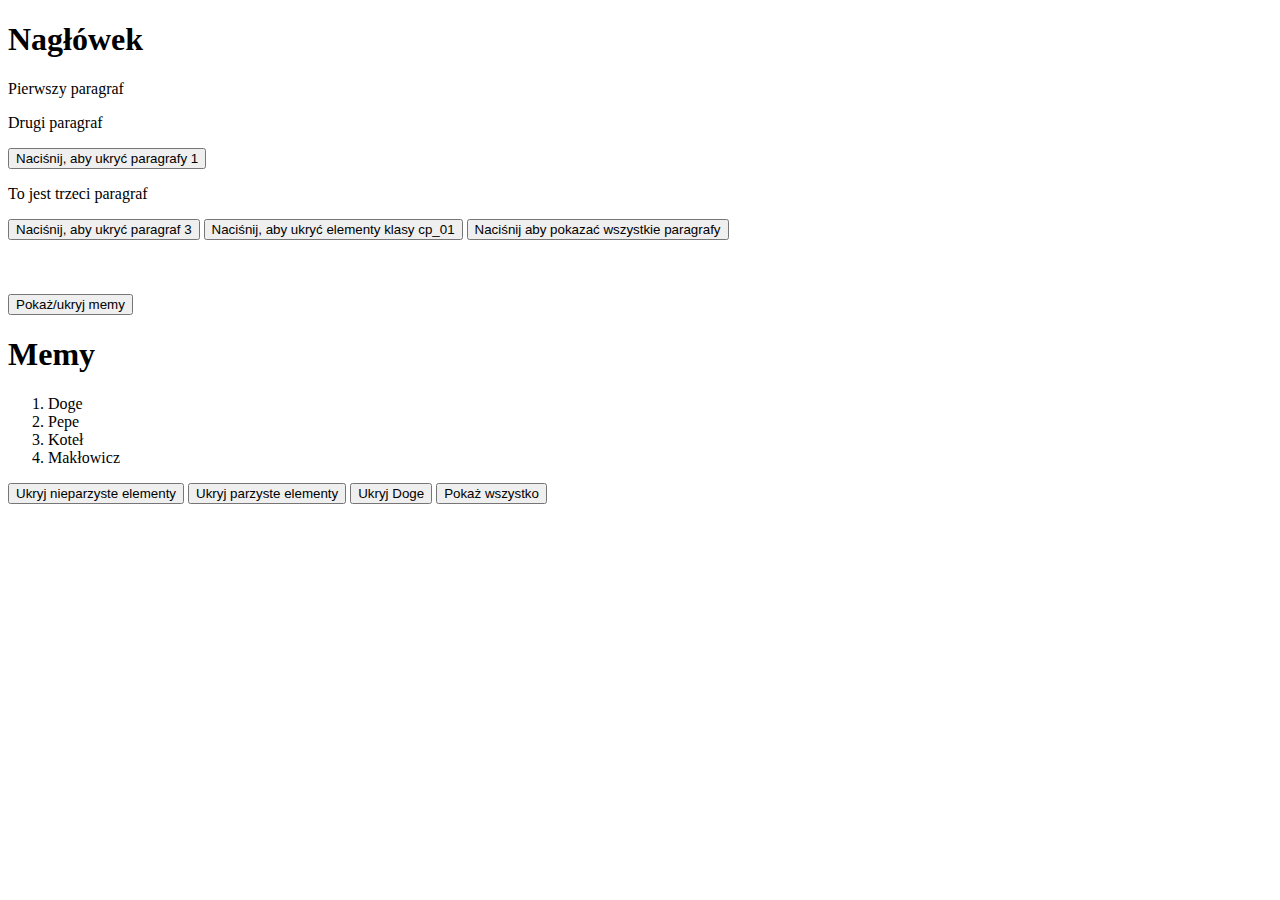
<file: index.html>
<!DOCTYPE html>
<html lang="en">
  <head>
    <meta charset="UTF-8" />
    <meta http-equiv="X-UA-Compatible" content="IE=edge" />
    <meta name="viewport" content="width=device-width, initial-scale=1.0" />
    <script src="https://ajax.googleapis.com/ajax/libs/jquery/3.6.0/jquery.min.js"></script>
    <script src = "selectors01.js"></script>
    <title>Document</title>
  </head>
  <body>
    <div>
      <h1>Nagłówek</h1>
      <p id="p_01" class="cp_01">Pierwszy paragraf</p>
      <p class="cp_01">Drugi paragraf</p>
      <input type="button" value="Naciśnij, aby ukryć paragrafy 1" id="button_01" />
      <p id="p_03">To jest trzeci paragraf</p>
      <input type="button" value="Naciśnij, aby ukryć paragraf 3" id="button_02" />
      <input type="button" value="Naciśnij, aby ukryć elementy klasy cp_01" id="button_03" />
      <input type="button" value="Naciśnij aby pokazać wszystkie paragrafy" id="button_04"/>
    </div>
    <br><br><br>
    <input type="button" value="Pokaż/ukryj memy" id="button_toogle_memy" />
    <div class="memy">
        <h1>Memy</h1>
        <ol>
            <li>Doge</li>
            <li>Pepe</li>
            <li>Koteł</li>
            <li>Makłowicz</li>
        </ol>
        <input type="button" value="Ukryj nieparzyste elementy" id="li_b_01" />
        <input type="button" value="Ukryj parzyste elementy" id="li_b_04" />
        <input type="button" value="Ukryj Doge" id="li_b_02" />
        <input type="button" value="Pokaż wszystko" id="li_b_03" />
    </div>
  </body>
</html>
</file>
